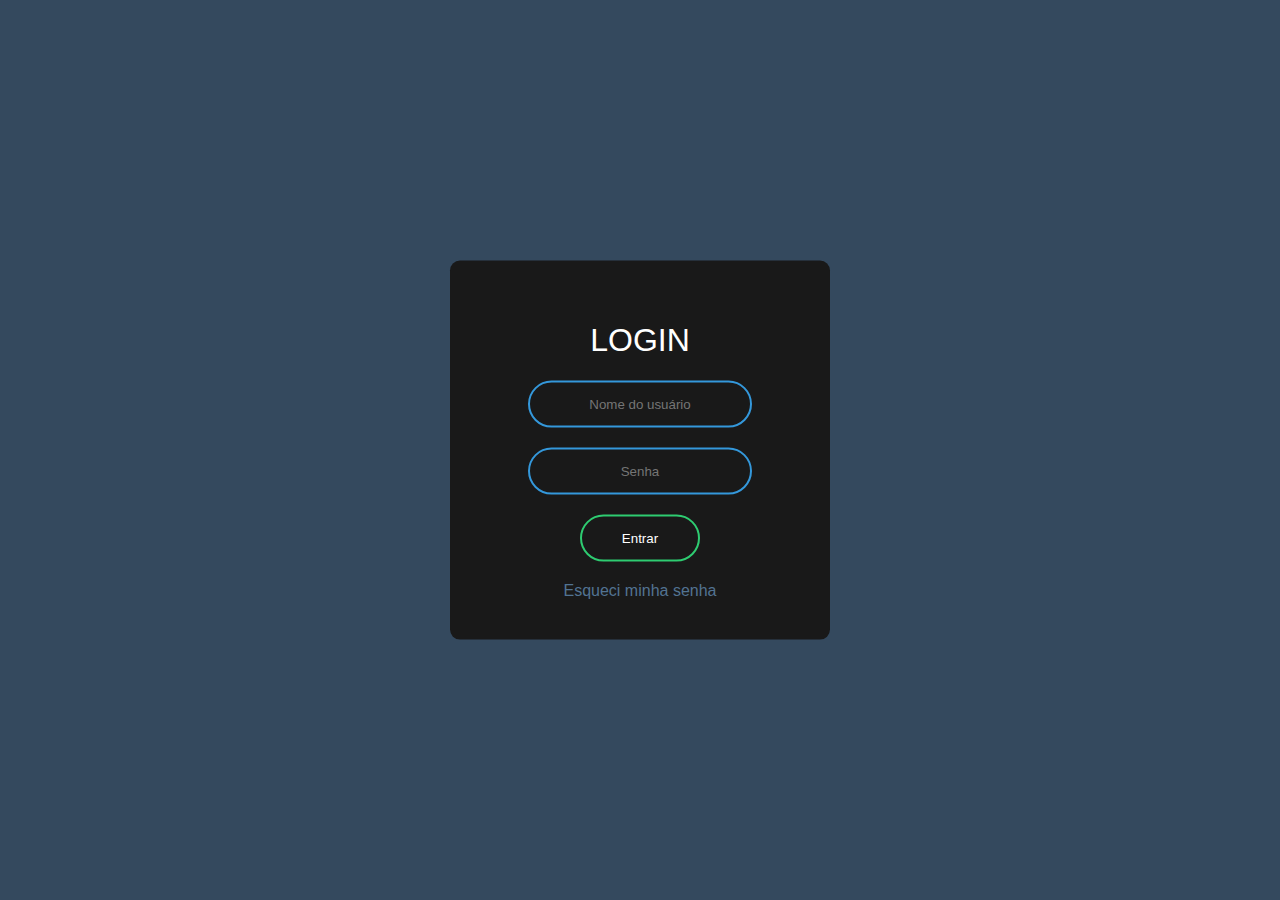
<file: index.html>
<!DOCTYPE html>
<html lang="pt-BR">
<head>
    <meta charset="UTF-8">
    <link rel="stylesheet" href="style.css">
    <title>Login</title>
</head>
<body>

    <form action="" method="post" class="box">

        <h1>Login</h1>
        <input type="text" placeholder="Nome do usuário" name="" required>
        <input type="password" placeholder="Senha" name="" required>
        <input type="submit" value="Entrar" name="">
        <a href="recuperar-senha.html">Esqueci minha senha</a>
    </form>
    
</body>
</html>
</file>
<file: style.css>
body{
    margin: 0;
    padding: 0;
    font-family: sans-serif;
    background-color: #34495e;
}

.box{
    width: 300px;
    padding: 40px;
    border-radius: 10px;
    position: absolute;
    top: 50%;
    left: 50%;
    transform: translate(-50%, -50%);
    background: #191919;
    text-align: center;
}

.box h1{
    color: white;
    text-transform: uppercase;
    font-weight: 500;
}

.box input[type = "text"]:hover, .box input[type = "password"]:hover{
    border-color: tomato;
    transition: 0.55s;
}

.box input[type = "text"], .box input[type = "password"]{
    border: 0;
    background: none;
    display: block;
    margin: 20px auto;
    text-align: center;
    border: 2px solid #3498db;
    padding: 14px 10px;
    width: 200px;
    outline: none;
    color: white;
    border-radius: 24px;
    transition: 0.25s;
}

.box input[type = "text"]:focus, .box input[type = "password"]:focus{
    width: 280px;
    border-color: #2ecc71;
}

.box input[type = "submit"]{
    border: 0;
    background: none;
    display: block;
    margin: 20px auto;
    text-align: center;
    border: 2px solid #2ecc71;
    padding: 14px 40px;
    outline: none;
    color: white;
    border-radius: 24px;
    transition: 0.55s;
    cursor: pointer;
}

.box input[type = "submit"]:hover{
    background: #2ecc71;
}

.box a{
    text-decoration: none;
    color: #527392;
}

.box a:hover{
    color: #b9d3ec;
    transition: 0.55s;
}
</file>
